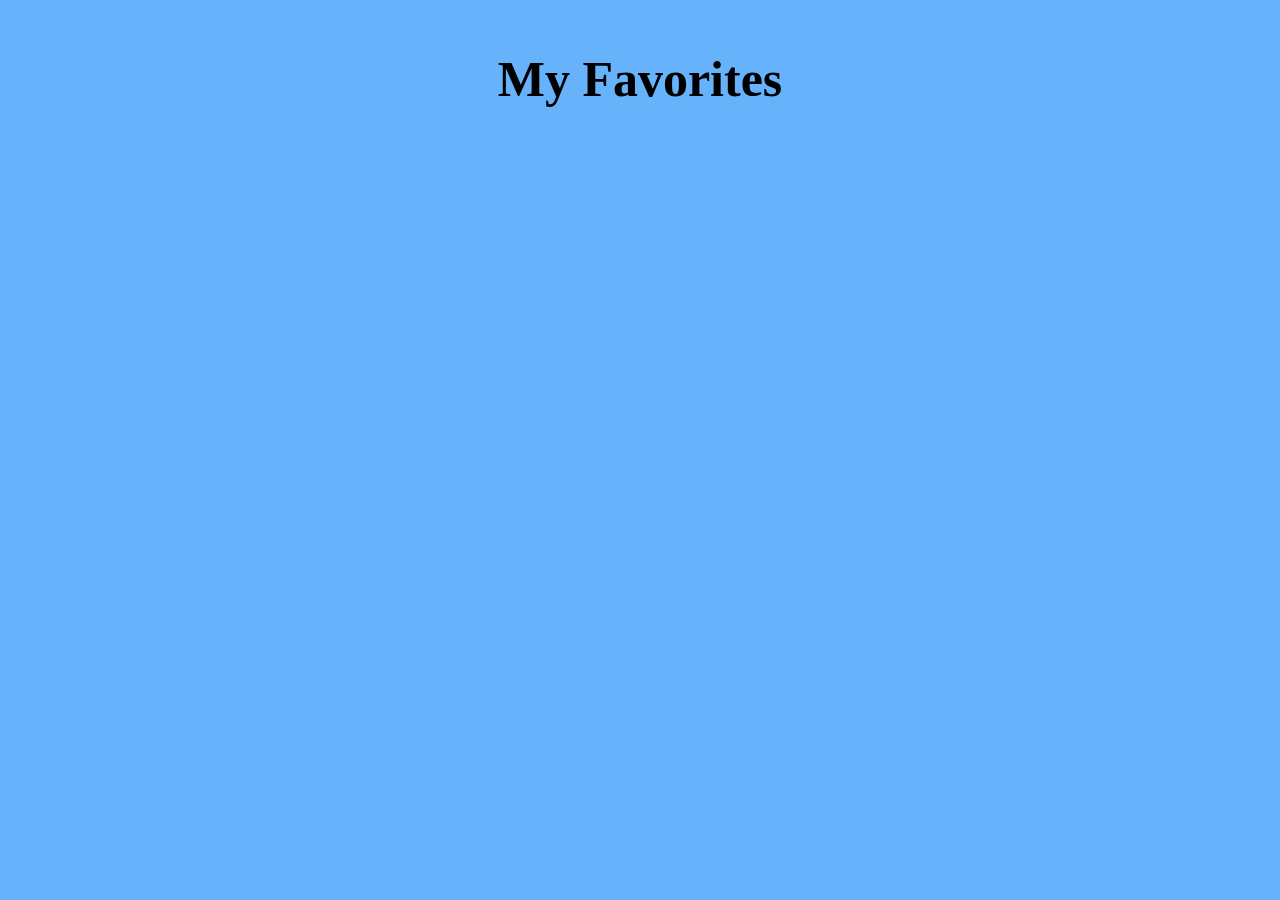
<file: favorites.html>
<!DOCTYPE html>
<html lang="en">
<head>
    <meta charset="UTF-8">
    <meta name="viewport" content="width=device-width, initial-scale=1.0">
    <link rel="stylesheet" href="styles.css">
    <title>Document</title>
</head>
<body style="background-color: rgb(102, 179, 251);">
    <div id="fav_head">
        <h2>My Favorites</h2>
    </div>
    <div id="card_container">

    </div>
    <script src="./favorites.js"></script>
</body>
</html>
</file>
<file: styles.css>
#nav{
    background-image: url("https://cmkt-image-prd.freetls.fastly.net/0.1.0/ps/7064950/910/607/m2/fpnw/wm1/rqaqqo1djajpvvi1haj4cha0om8jetidkx9p0scx0b5jh7c1uamufvum2eofl8cq-.jpg?1569963450&s=8973611cb03c12157cbfda58b4b32a3a");
    border: 1px solid black;
    height: 200px;
    justify-content: center;
    display: flex;
    align-items: center;
    color: rgb(210, 247, 234);
    font-size: 100px;
    font-family: 'Satisfy', cursive;
}

.navbar ul li{
    list-style: none;
    display: flex;
    flex-direction:row;
}

#card_container{
    display: grid;
    grid-template-columns: auto auto auto;
    justify-content: space-evenly;
    /* background-image: url("https://th.bing.com/th/id/OIP.AG1JR64zS_kQqJ0q7DVnXAHaHw?w=208&h=218&c=7&r=0&o=5&dpr=1.3&pid=1.7"); */
}
#search_cnt{
    display: flex;
    justify-content: center;
    align-items: center;
}
#search_div{
    display: flex;
    flex-direction: row;
}
#search_input{
    height: 60px;
    width: 600px;
    background-color: rgb(194, 210, 224);
    border-radius: 10px;
    font-size: 20px;
    margin-top: 10px;
}
#search{
    width: 100px;
    color: green;
    margin-top: 10px;
    border-radius: 10px;
    background-color: rgb(231, 232, 191);
}
#search:hover{
    background-color:green;
    color: azure;
    
}
@media (max-width:740px) {
    #nav{
        font-size: 60px;
    }
    #search_input{
        width: 400px;
    }
}
@media(max-width:400px){
    #nav{
        font-size: 40px;
        background-image: url("https://th.bing.com/th/id/OIP.bfg9UXXeY_D61zT2d9-agAAAAA?rs=1&pid=ImgDetMain");
    }
}
@media(max-width:550px){
    #search_input{
        width: 200px;
        height: 40px;
    }
}
.card_items{
    box-shadow: 10px 10px 3px grey;
    /* border: 1px solid black; */
    width: 350px;
    margin-top: 50px;
    background: linear-gradient(rgb(101, 101, 178),rgb(59, 59, 88));

}
.card_items:hover{
    transform: scale(1.05);
}
.image{
    display: flex;
    justify-content: center;
    margin-top: 20px;
}
.calories{
    margin-left: 25px;
    font-family: 'Times New Roman', Times, serif;
}
@media (max-width:1100px){
    #card_container{
        display:grid;
        grid-template-columns: auto auto ;
        /* justify-content: space-evenly; */
    }
}
@media (max-width:787px){
    #card_container{
        display:grid;
        grid-template-columns: auto  ;
    }
}
.heading{
    color: rgb(144, 209, 209);
}
.details{
    color: rgb(196, 212, 176);
}
.buttons{
    display: flex;
    flex-direction: row;
    /* padding:0px 20px 0px 20px; */
    justify-content: center;
    /* row-gap: 4; */
    /* align-items: center; */
    /* justify-content: space-evenly; */
    /* flex-grow: 1; */
    margin-bottom: 10px;
}
.instructions,.ingredients{
    padding: 5px 40px 5px 40px;
    background-color: rgb(112, 136, 169);
}
.ingredients:hover{
    transform: scale(1.03);
    background-color: rgb(97, 75, 169);
    color: aliceblue;
}
.instructions:hover{
    transform: scale(1.03);
    background-color: rgb(97, 75, 169);
    color: aliceblue;
}
/* .slide_in{
    height: 100%;
    width: 50%;
    /* display: none; */
    /* background-color: #3498db; */
    /* left: -100%; /* Start off-screen */
    /* top: 50%; */
    /* transform: translateY(-50%); */
    /* transition: left 0.5s ease-in-out; */ 
/* } */ 
.favorites{
    background-color: rgb(112, 136, 169);
    display: flex;
    flex-grow: 1;
    padding-left: 105px;
    padding-right: 105px;
    margin-bottom: 5px;
    margin-left: 11px;

}
.remove{
    background-color: rgb(112, 136, 169);
    display: flex;
    flex-grow: 1;
    padding-left: 125px;
    padding-right: 125px;
    margin-bottom: 5px;
    margin-left: 23px;

}
#error{
    display: flex;
    align-items: center;
    justify-content: center;
    margin-top: 30px;
}
#error_div{
    display: flex;
    flex-direction: row;
    align-items: center;
    justify-content: center;
    color: rgb(20, 74, 56);
}
@media(max-width:700px){
    #error_div{
        display: flex;
        flex-direction: column;
        align-items: center;
        justify-content: center;
        color: rgb(20, 74, 56);
    }
    #error_div img{
        height: 300px;
        width: 300px;
    }
}
#fav_page{
    font-size: 20px;
}
#default{
    display: flex;
    justify-content: center;
    align-items: center;
}
.head{
    font-family: "Dancing Script", cursive;
    font-optical-sizing: auto;
    font-size: 100px;
    font-weight: 700px;
    font-style: normal;
  }
@media(max-width:700px){
    #default{
        display: flex;
        flex-direction: column;
        justify-content: center;
        align-items: center;
    }
    #default img{
        height: 300px;
        width: 300px;
    }
    .head{
        font-size: 60px;
    }
}
#fav_head {
    display: flex;
    justify-content: center;
    align-items: center;
}
#fav_head h2{
    font-size: 50px;
}

#popup{
    display: flex;
    flex-direction: column;
    align-items: start;
    justify-content: left;
    margin-left: 10px;
    /* align-items: center;
    justify-content: center; */
}
</file>
